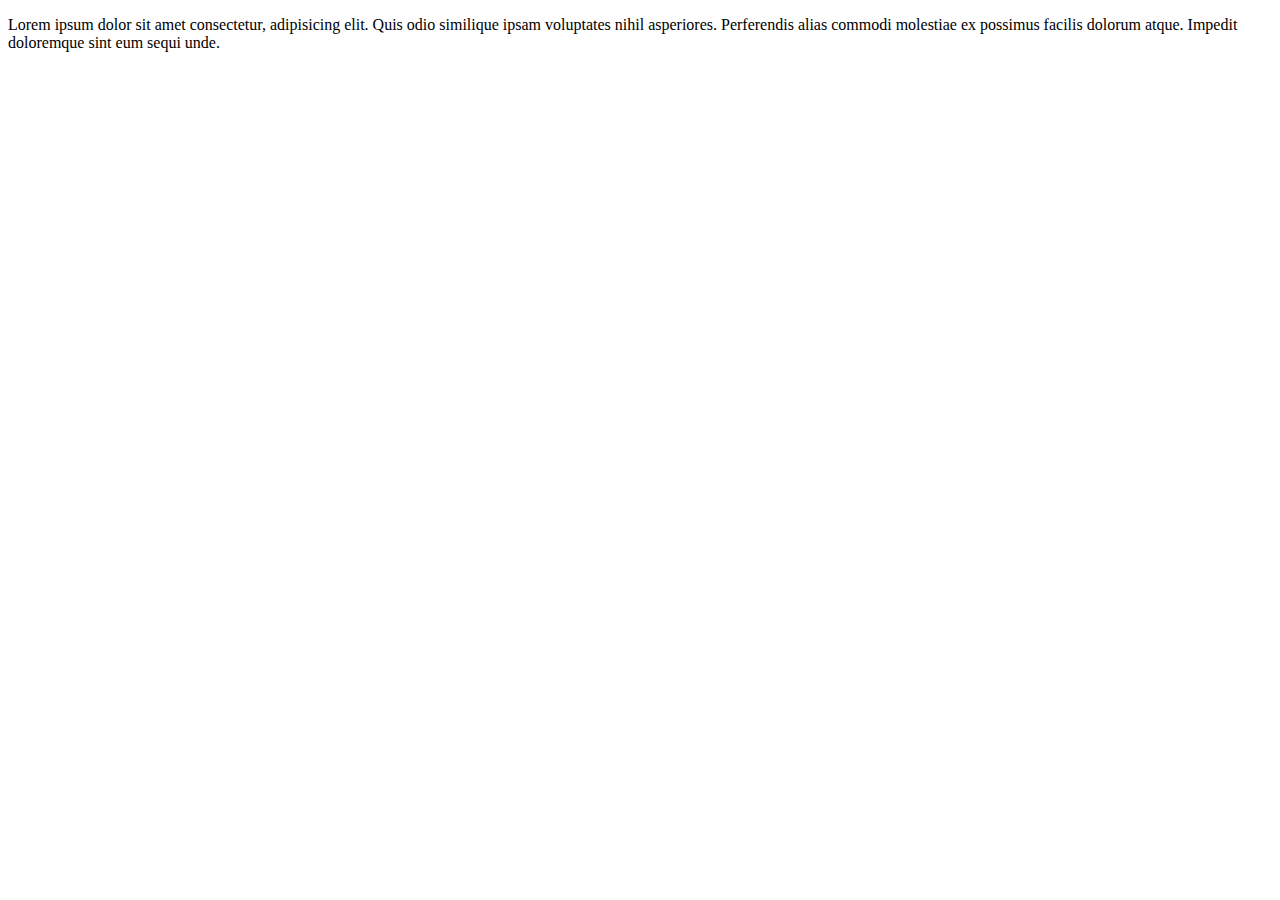
<file: index.html>
<!DOCTYPE html>
<html lang="en">
<head>
  <meta charset="UTF-8">
  <meta name="viewport" content="width=device-width, initial-scale=1.0">
  <title>corso git HPV4LEARNING</title>
  <p>
    Lorem ipsum dolor sit amet consectetur, adipisicing elit. 
    Quis odio similique ipsam voluptates nihil asperiores.
     Perferendis alias commodi molestiae ex possimus facilis dolorum atque. 
     Impedit doloremque sint eum sequi unde.
  </p>
</head>
<body>
</body>
</html>
</file>
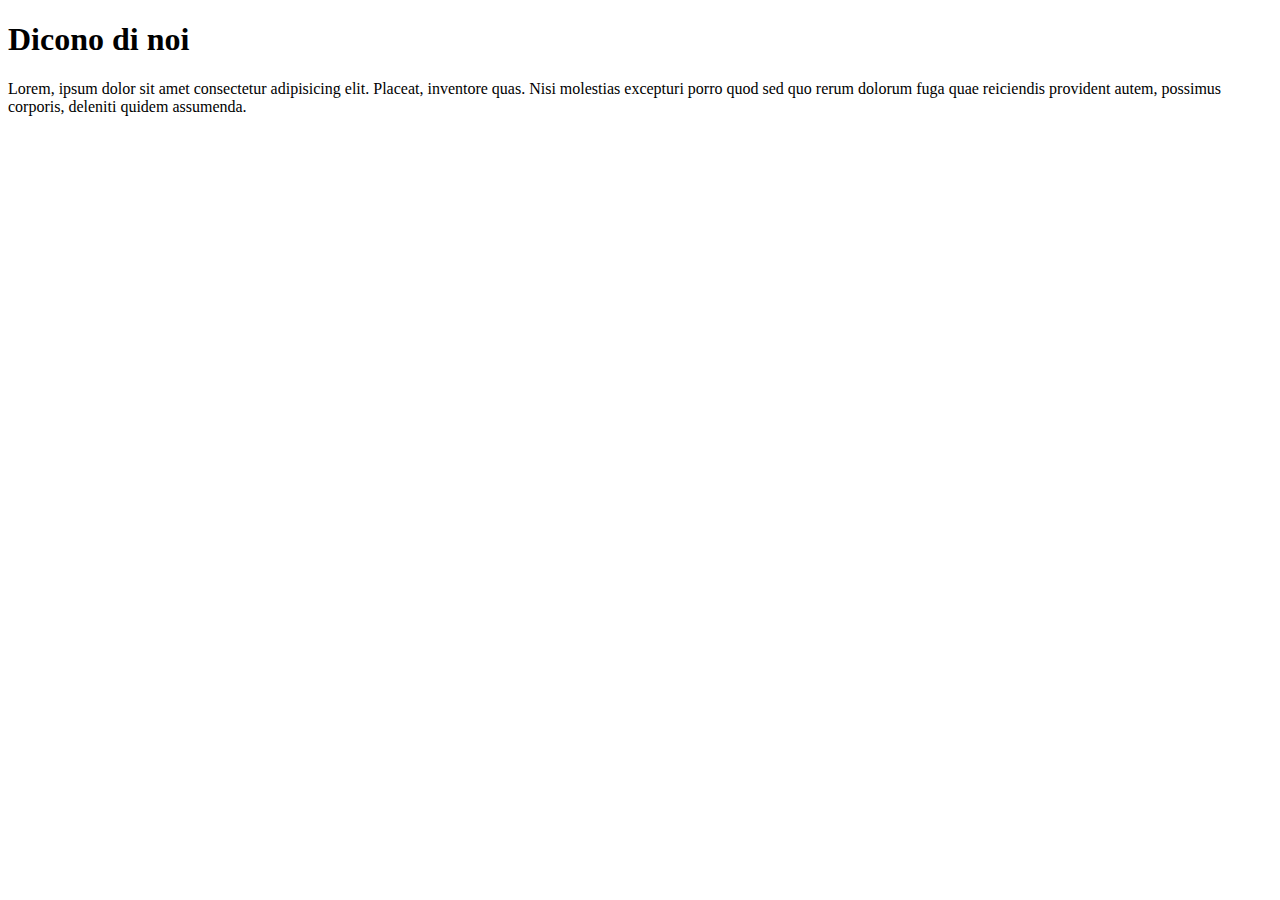
<file: about.html>
<!DOCTYPE html>
<html lang="en">

<head>
  <meta charset="UTF-8">
  <meta name="viewport" content="width=device-width, initial-scale=1.0">
  <title>About</title>
</head>

<body>
  <h1>Dicono di noi</h1>
  <p>Lorem, ipsum dolor sit amet consectetur adipisicing elit.
    Placeat, inventore quas. 
    Nisi molestias excepturi porro quod sed quo rerum dolorum fuga quae reiciendis provident
    autem, possimus corporis, deleniti quidem assumenda.</p>
</body>
</html>
</file>
